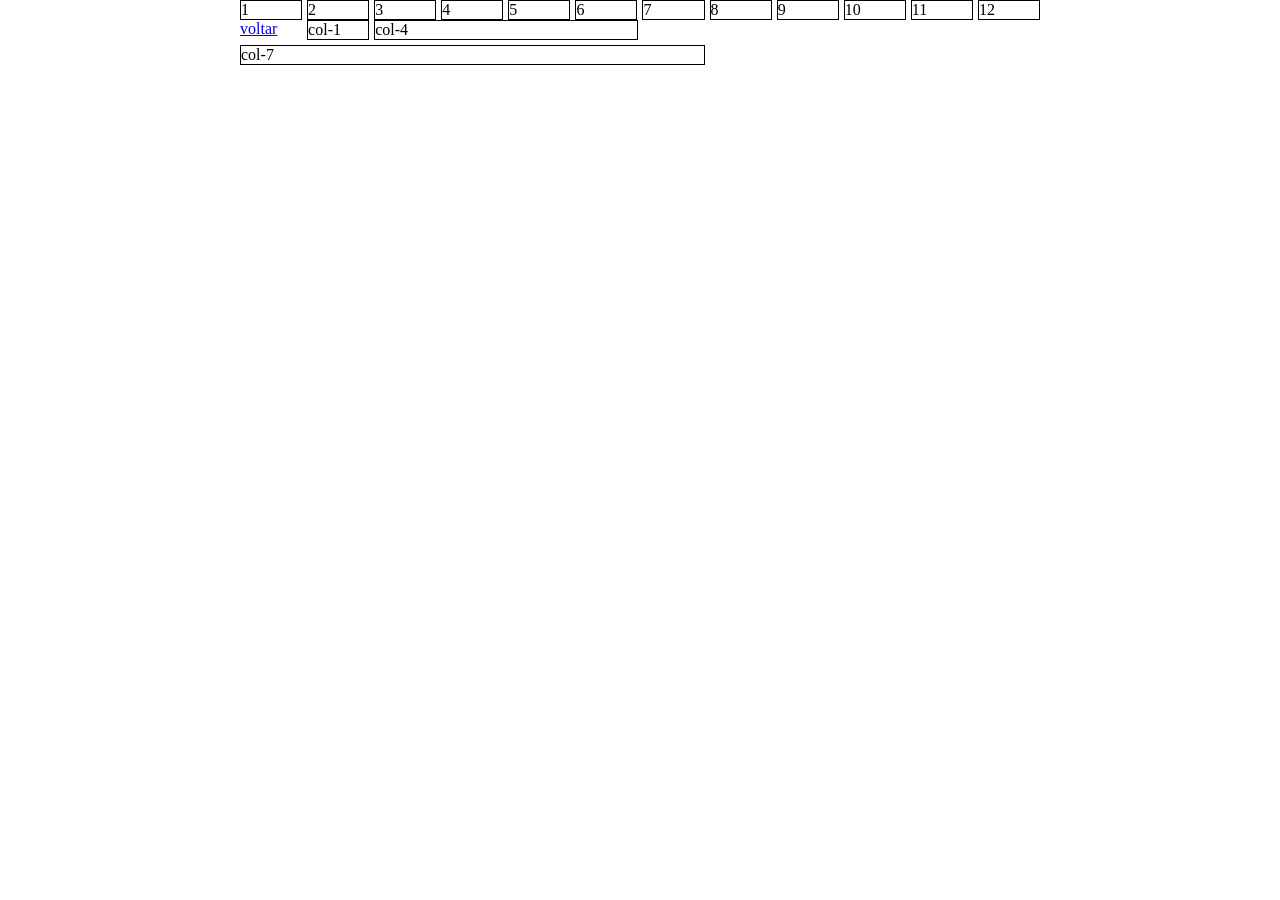
<file: index.html>
<!DOCTYPE html>
<html lang="pt-br">
<head>
    <meta charset="UTF-8">
    <meta name="viewport" content="width=device-width, initial-scale=1.0">
    <title>Revisão</title>
    <link rel="stylesheet" href="grids.css">
    <link rel="stylesheet" href="estilos.css">
    <style>
        .row > [class*="col-"]{
            border: 1px solid black;
        }

        .linha1{
            gap: 5px;
        }

        .linha2{
            gap: 5px;
        }
    </style>
</head>
<body>
    <div class="container">
        <div class="row gap-1">
           <div class="col-1">1</div>
           <div class="col-1">2</div>
           <div class="col-1">3</div>
           <div class="col-1">4</div>
           <div class="col-1">5</div>
           <div class="col-1">6</div>
           <div class="col-1">7</div>
           <div class="col-1">8</div>
           <div class="col-1">9</div>
           <div class="col-1">10</div>
           <div class="col-1">11</div>
           <div class="col-1">12</div>
        </div>

        <div class="row linha2">
            <p> <a href="index2.html">voltar</a> </p>
            <div class="col-1">col-1</div>
            <div class="col-4">col-4</div>
            <div class="col-7">col-7</div>
        </div>
    </div>
</body>
</html>
</file>
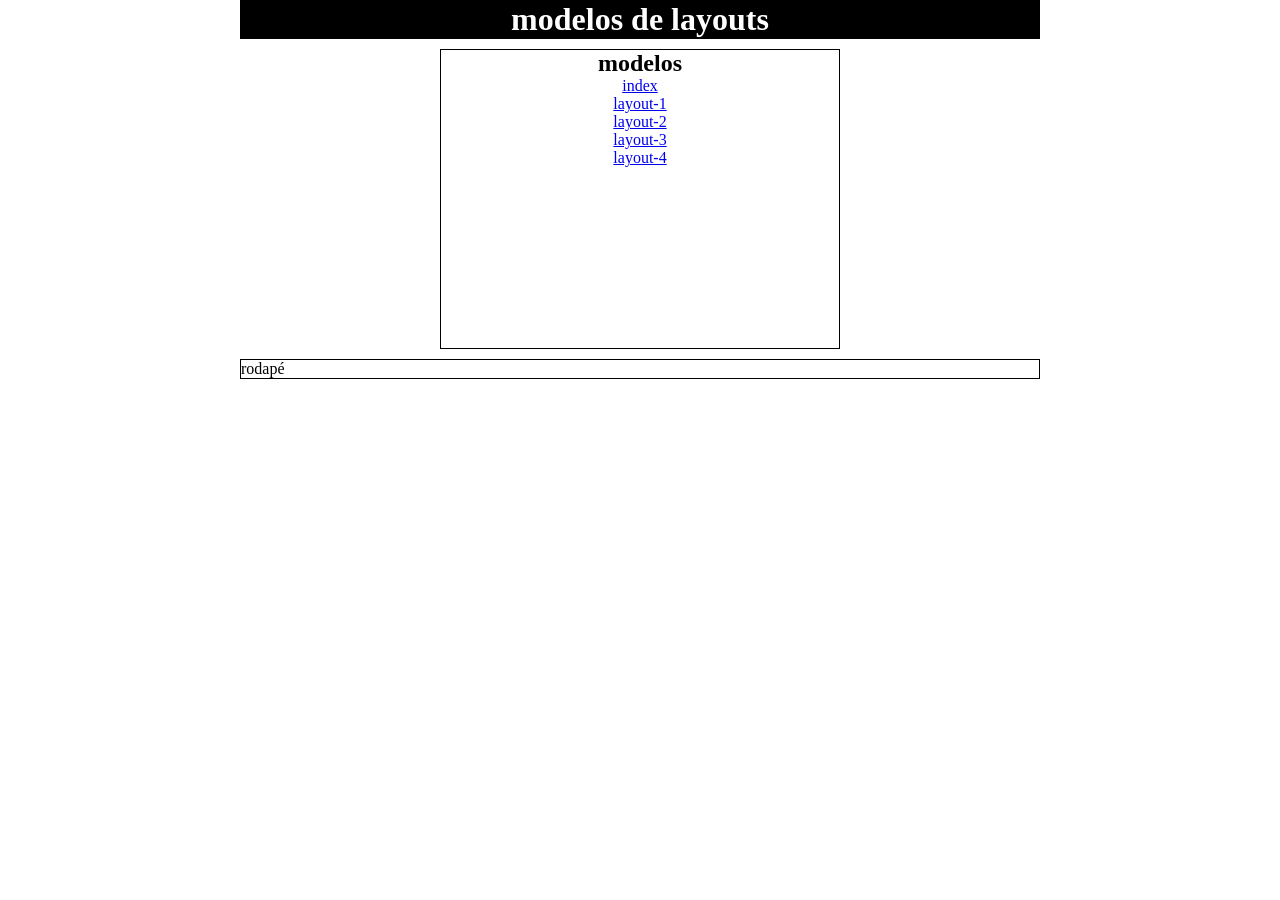
<file: index2.html>
<!DOCTYPE html>
<html lang="pt-br">
<head>
    <meta charset="UTF-8">
    <meta name="viewport" content="width=device-width, initial-scale=1.0">
    <title>INDEX2</title>
    <link rel="stylesheet" href="grids.css">
    <link rel="stylesheet" href="estilos.css">
    <style>
        .topoo{
            border: 1px solid black;
            text-align: center;
            background-color: black;
            color: white;
            margin-bottom: 10px;
        }

        .conteudo{
            border: 1px solid black;
            min-height: 300px;
            text-align: center;
        }

        .rodape{
            border: 1px solid black;
            margin-top: 10px;
        }
    </style>
</head>
<body>
    <div class="container">

        <div class="row">
            <div class="col-12 topoo">
                <h1>modelos de layouts</h1>
            </div>
        </div>

        <div class="row">
            <div class="col-6 offset-3 conteudo">
                <h2>modelos</h2>
                <p> <a href="index.html">index</a> </p>
                <p> <a href="layout1.html">layout-1</a> </p>
                <p> <a href="layout2.html">layout-2</a> </p>
                <p> <a href="layout3.html">layout-3</a> </p>
                <p> <a href="layout4.html">layout-4</a> </p>
            </div>
        </div>

        
        <div class="row">
            <div class="col-12 rodape">
                rodapé
            </div>
        </div>
    </div>
</body>
</html>
</file>
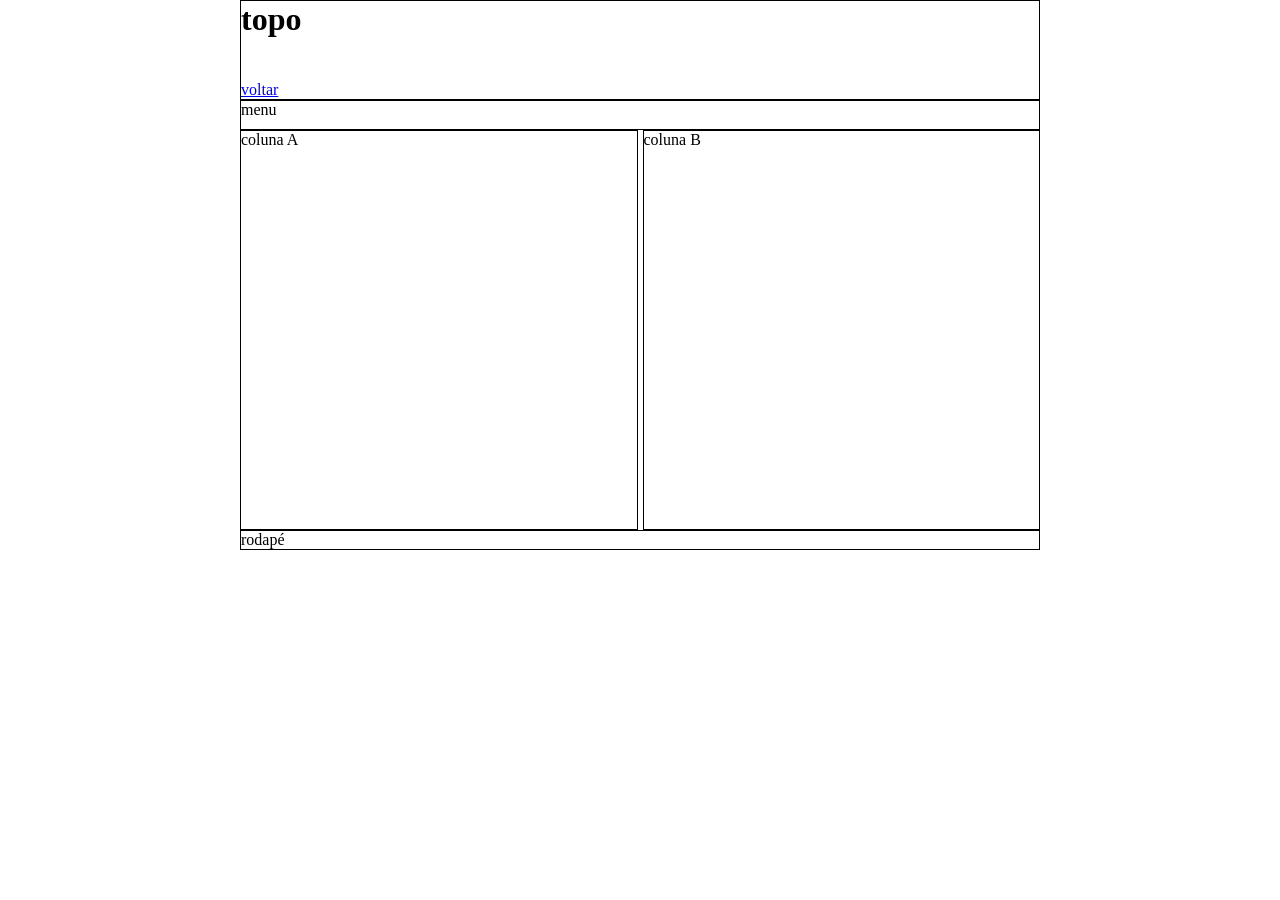
<file: layout1.html>
<!DOCTYPE html>
<html lang="pt-br">
<head>
    <meta charset="UTF-8">
    <meta name="viewport" content="width=device-width, initial-scale=1.0">
    <title>Document</title>
    <link rel="stylesheet" href="grids.css">
    <link rel="stylesheet" href="estilos.css">
    <style>

         .row > [class*="col-"]{
            border: 1px solid black;
         }
    </style>
</head>
<body>
    <div class="container">
        <div class="row">
            <div class="col-12">
                <h1 class="topo">topo</h1>
                 <p> <a href="index2.html">voltar</a> </p>
            </div>
        </div>

        <div class="row">
            <div class="col-12 menu">menu</div>
        </div>

        <div class="row gap-1">
            <div class="col-6 colunas400">coluna A</div>
            <div class="col-6 colunas400">coluna B</div>
        </div>

        <div class="row">
            <div class="col-12">
                rodapé
            </div>
        </div>

    </div>
</body>
</html>
</file>
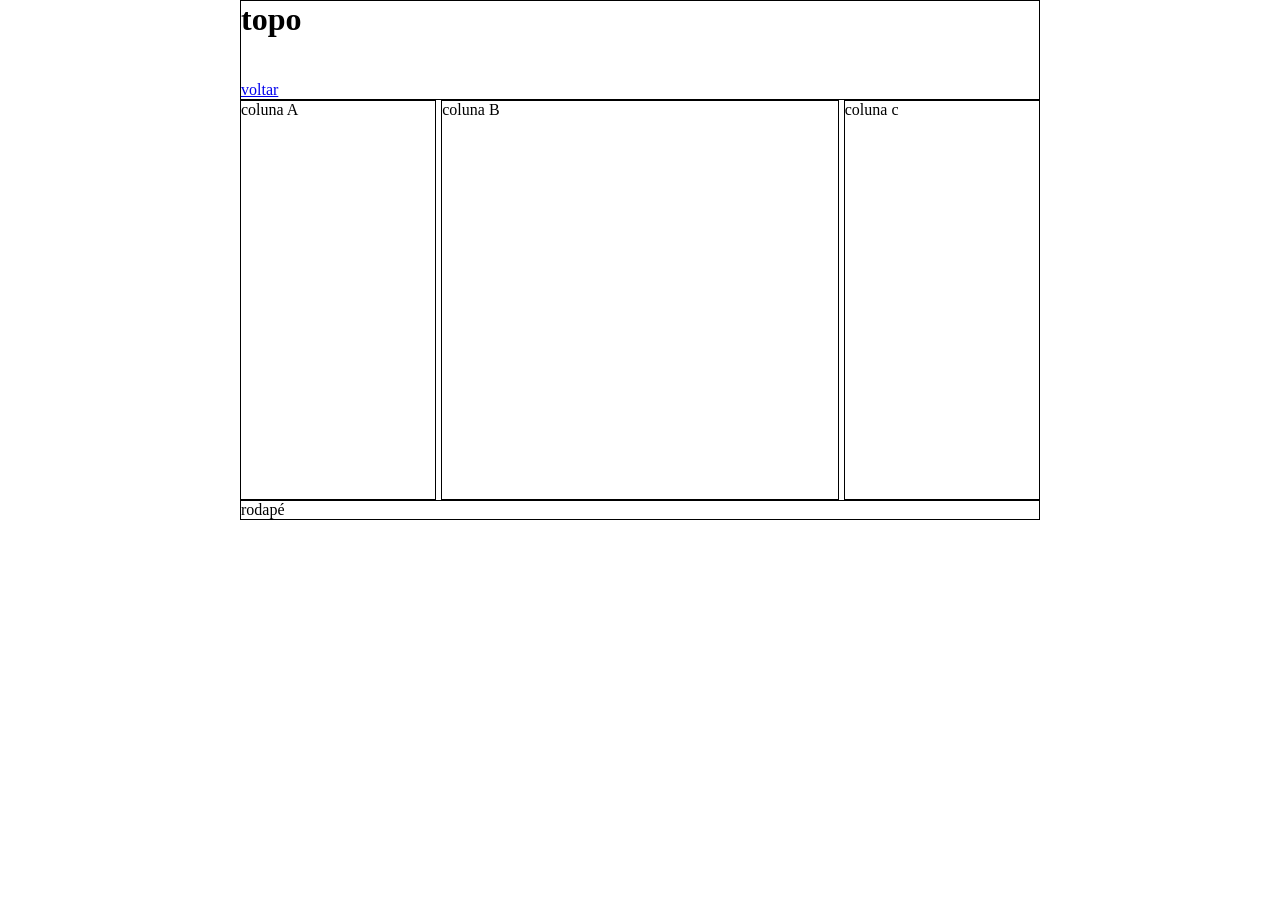
<file: layout2.html>
<!DOCTYPE html>
<html lang="pt-br">
<head>
    <meta charset="UTF-8">
    <meta name="viewport" content="width=device-width, initial-scale=1.0">
    <title>Document</title>
    <link rel="stylesheet" href="grids.css">
    <link rel="stylesheet" href="estilos.css">
    <style>

         .row > [class*="col-"]{
            border: 1px solid black;
         }
    </style>
</head>
<body>
    <div class="container">
        <div class="row">
            <div class="col-12">
                <h1 class="topo">topo</h1>
                 <p> <a href="index2.html">voltar</a> </p>
            </div>
        </div>

        <div class="row gap-1">
            <div class="col-3 colunas400">coluna A</div>
            <div class="col-6 colunas400">coluna B</div>
            <div class="col-3 colunas400">coluna c</div>
        </div>

        <div class="row">
            <div class="col-12">
                rodapé
            </div>
        </div>

    </div>
</body>
</html>
</file>
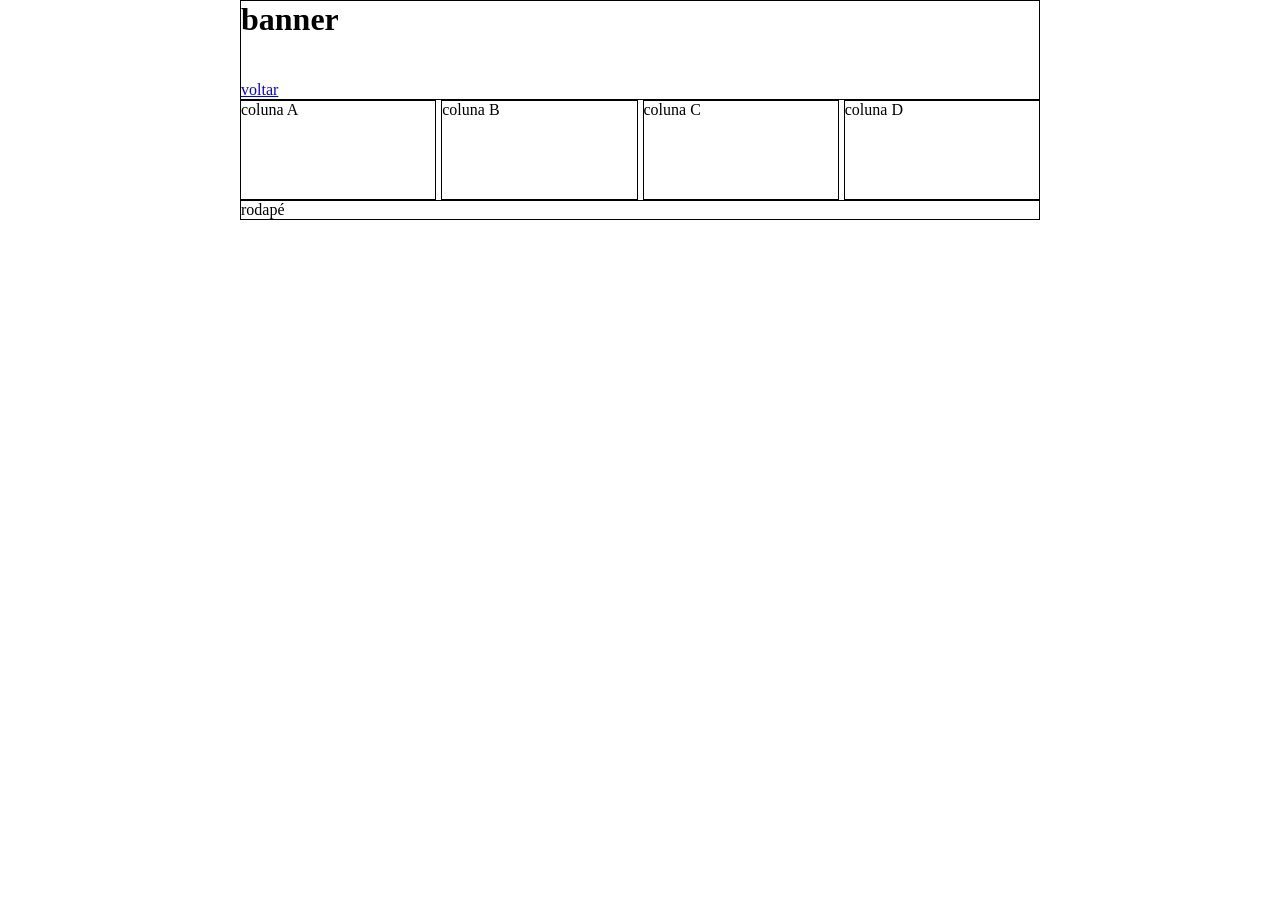
<file: layout3.html>
<!DOCTYPE html>
<html lang="pt-br">
<head>
    <meta charset="UTF-8">
    <meta name="viewport" content="width=device-width, initial-scale=1.0">
    <title>Document</title>
    <link rel="stylesheet" href="grids.css">
    <link rel="stylesheet" href="estilos.css">
    <style>

         .row > [class*="col-"]{
            border: 1px solid black;
         }
    </style>
</head>
<body>
    <div class="container">
        <div class="row">
            <div class="col-12">
                <h1 class="topo">banner</h1>
                 <p> <a href="index2.html">voltar</a> </p>
            </div>
        </div>

        <div class="row gap-1">
            <div class="col-3 colunas100">coluna A</div>
            <div class="col-3 colunas100">coluna B</div>
            <div class="col-3 colunas100">coluna C</div>
            <div class="col-3 colunas100">coluna D</div>
        </div>

        <div class="row">
            <div class="col-12">
                rodapé
            </div>
        </div>

    </div>
</body>
</html>
</file>
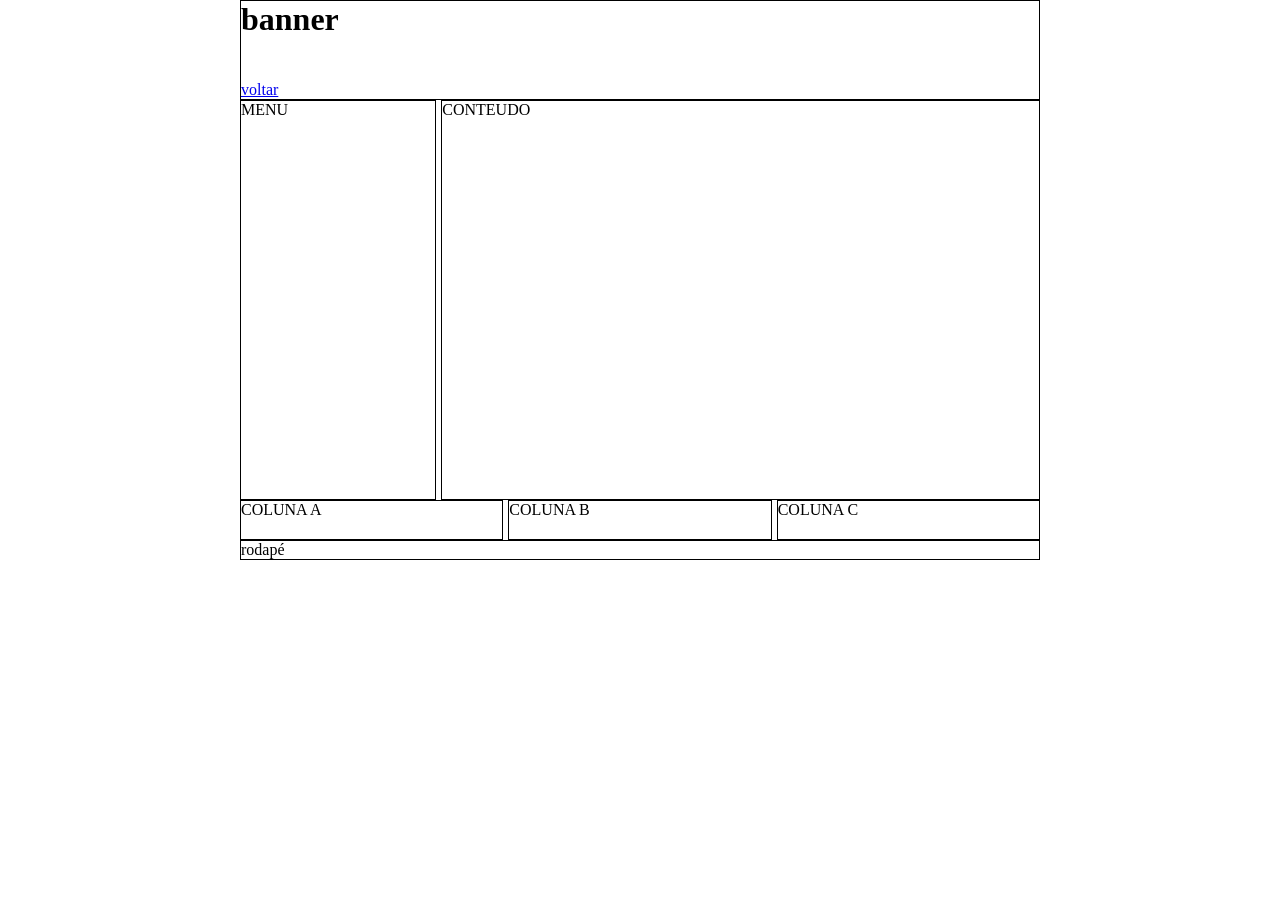
<file: layout4.html>
<!DOCTYPE html>
<html lang="pt-br">
<head>
    <meta charset="UTF-8">
    <meta name="viewport" content="width=device-width, initial-scale=1.0">
    <title>Document</title>
    <link rel="stylesheet" href="grids.css">
    <link rel="stylesheet" href="estilos.css">
    <style>

         .row > [class*="col-"]{
            border: 1px solid black;
         }
    </style>
</head>
<body>
    <div class="container">
        <div class="row">
            <div class="col-12">
                <h1 class="topo">banner</h1>
                 <p> <a href="index2.html">voltar</a> </p>
            </div>
        </div>

        <div class="row gap-1">
            <div class="col-3 colunas400">MENU</div>
            <div class="col-9 colunas400">CONTEUDO</div>
        </div>

        <div class="row gap-1">
            <div class="col-4 colunas40">COLUNA A</div>
            <div class="col-4 colunas40">COLUNA B</div>
            <div class="col-4 colunas40">COLUNA C</div>
        </div>

        <div class="row">
            <div class="col-12">
                rodapé
            </div>
        </div>

    </div>
</body>
</html>
</file>
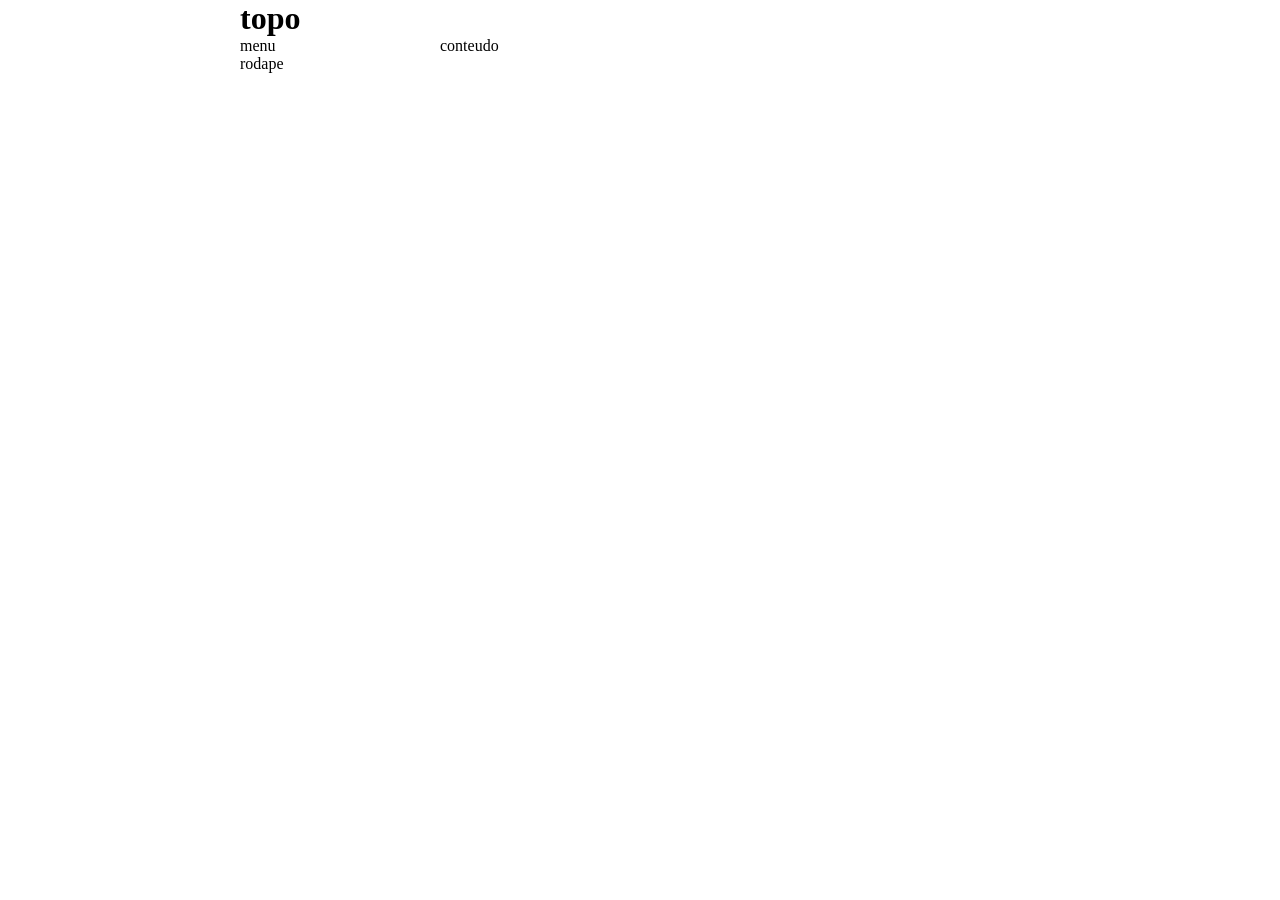
<file: pagina1.html>
<!DOCTYPE html>
<html lang="pt-br">
<head>
    <meta charset="UTF-8">
    <meta name="viewport" content="width=device-width, initial-scale=1.0">
    <title>Document</title>
    <link rel="stylesheet" href="grids.css">
    <link rel="stylesheet" href="estilos.css">
    <style>
        .topo{
            border: 1px solid black;
            margin-bottom: 5px;
        }

        .menu{
            border: 1px solid black;
            margin-bottom: 10px;
        }

        .conteudo{
            border: 1px solid black;
            margin-bottom: 10px;
        }

        .rodape{
             border: 1px solid black;
            margin-bottom: 10px;
        }
    </style>
</head>
<body>
    <div class="container">
        <div class="row">
            <div class="col-12">
                <h1>topo</h1>
            </div>
        </div>

        <div class="row">
            <div class="col-3">menu</div>
            <div class="col-9">conteudo</div>
        </div>

        <div class="row">
            <div class="col-12">
               rodape
            </div>
        </div>

    </div>
</body>
</html>
</file>
<file: grids.css>
* {
  margin: 0;
  padding: 0;
  box-sizing: border-box;
}

.container {
  width: 800px;
  margin: 0 auto;
}

.row {
  display: grid;
  grid-template-columns: repeat(12, 1fr);
  align-items: start;
}

.col-1 {
  grid-column-end: span 1;
}
.col-2 {
  grid-column-end: span 2;
}
.col-3 {
  grid-column-end: span 3;
}
.col-4 {
  grid-column-end: span 4;
}
.col-5 {
  grid-column-end: span 5;
}
.col-6 {
  grid-column-end: span 6;
}
.col-7 {
  grid-column-end: span 7;
}
.col-8 {
  grid-column-end: span 8;
}
.col-9 {
  grid-column-end: span 9;
}
.col-10 {
  grid-column-end: span 10;
}
.col-11 {
  grid-column-end: span 11;
}
.col-12 {
  grid-column-end: span 12;
}

.offset-1 {
  grid-column-start: 2;
}
.offset-2 {
  grid-column-start: 3;
}
.offset-3 {
  grid-column-start: 4;
}
.offset-4 {
  grid-column-start: 5;
}
.offset-5 {
  grid-column-start: 6;
}
.offset-6 {
  grid-column-start: 7;
}
.offset-7 {
  grid-column-start: 8;
}
.offset-8 {
  grid-column-start: 9;
}
.offset-10 {
  grid-column-start: 11;
}
.offset-11 {
  grid-column-start: 12;
}
.offset-12 {
  grid-column-start: 13;
}


/* classes para espaçamento entre as colunas*/

.gap-1{
    gap: 5px;
}

.gap-2{
    gap: 10px;
}

.gap-3{ 
    gap: 15px;
}
</file>
<file: estilos.css>
.topo{
   height: 80px;
}

.menu{
    height: 30px;
}

.colunas400{
    height: 400px;
}

.colunas100{
    height: 100px;
}

.colunas40{
    height: 40px;
}
</file>
